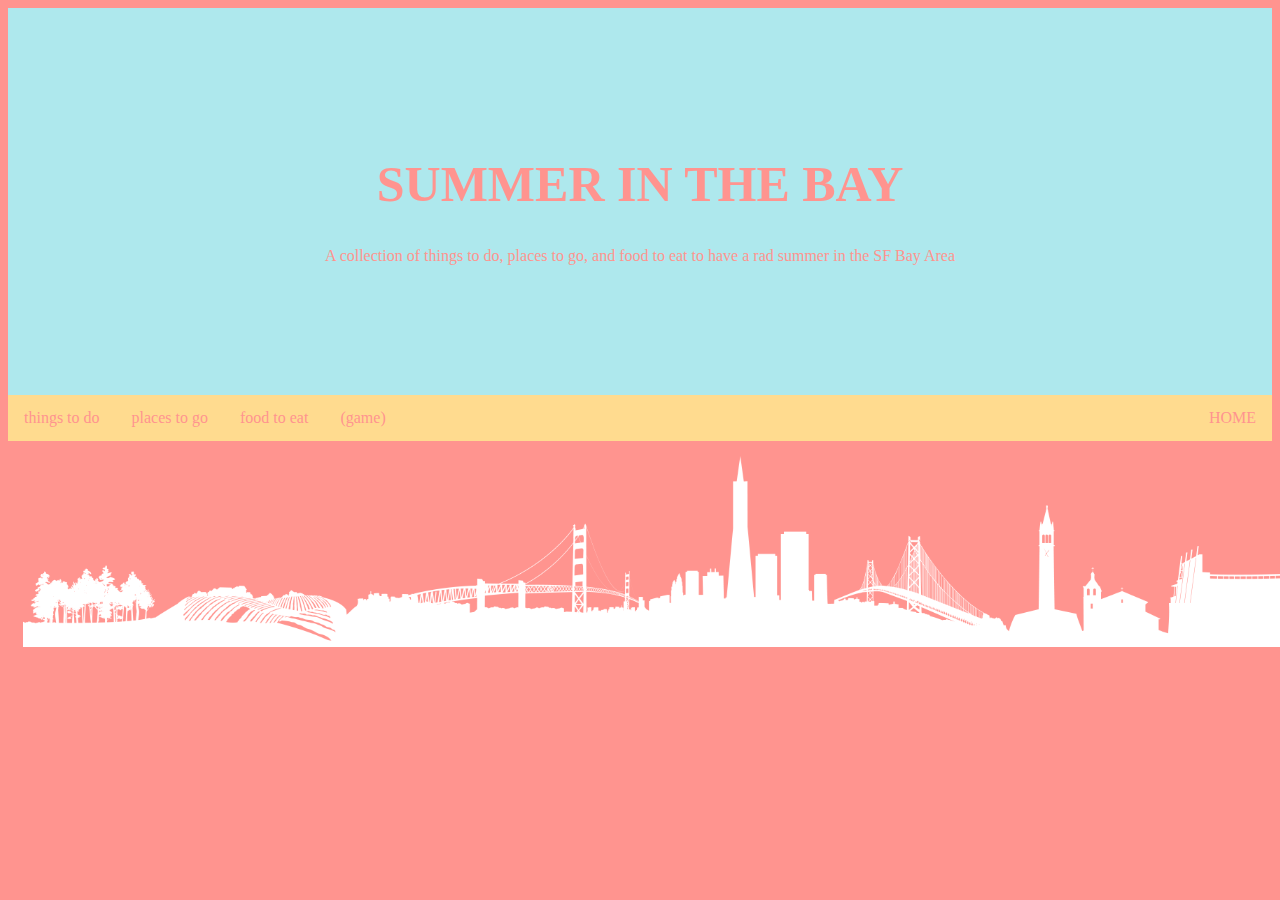
<file: index.html>
<!DOCTYPE html>
<html>
<head>

</head>
<body>

<div class="header">
    <h1>SUMMER IN THE BAY</h1>
    <link rel="stylesheet" href="styles.css">
    <p>A collection of things to do, places to go, and food to eat to have a rad summer in the SF Bay Area</p>
</div>

<div class="topnav">
    <a href="things.html">things to do</a>
    <a href="places.html">places to go</a>
    <a href="food.html">food to eat</a>
    <a href="game.html">(game)</a>
    <a href="index.html" style="float:right">HOME</a>
</div>

<div class="skyline">
    <img src="skyline.png" alt="Bay Skyline Drawing" width="1400">
</div>

</body>
</html>
</file>
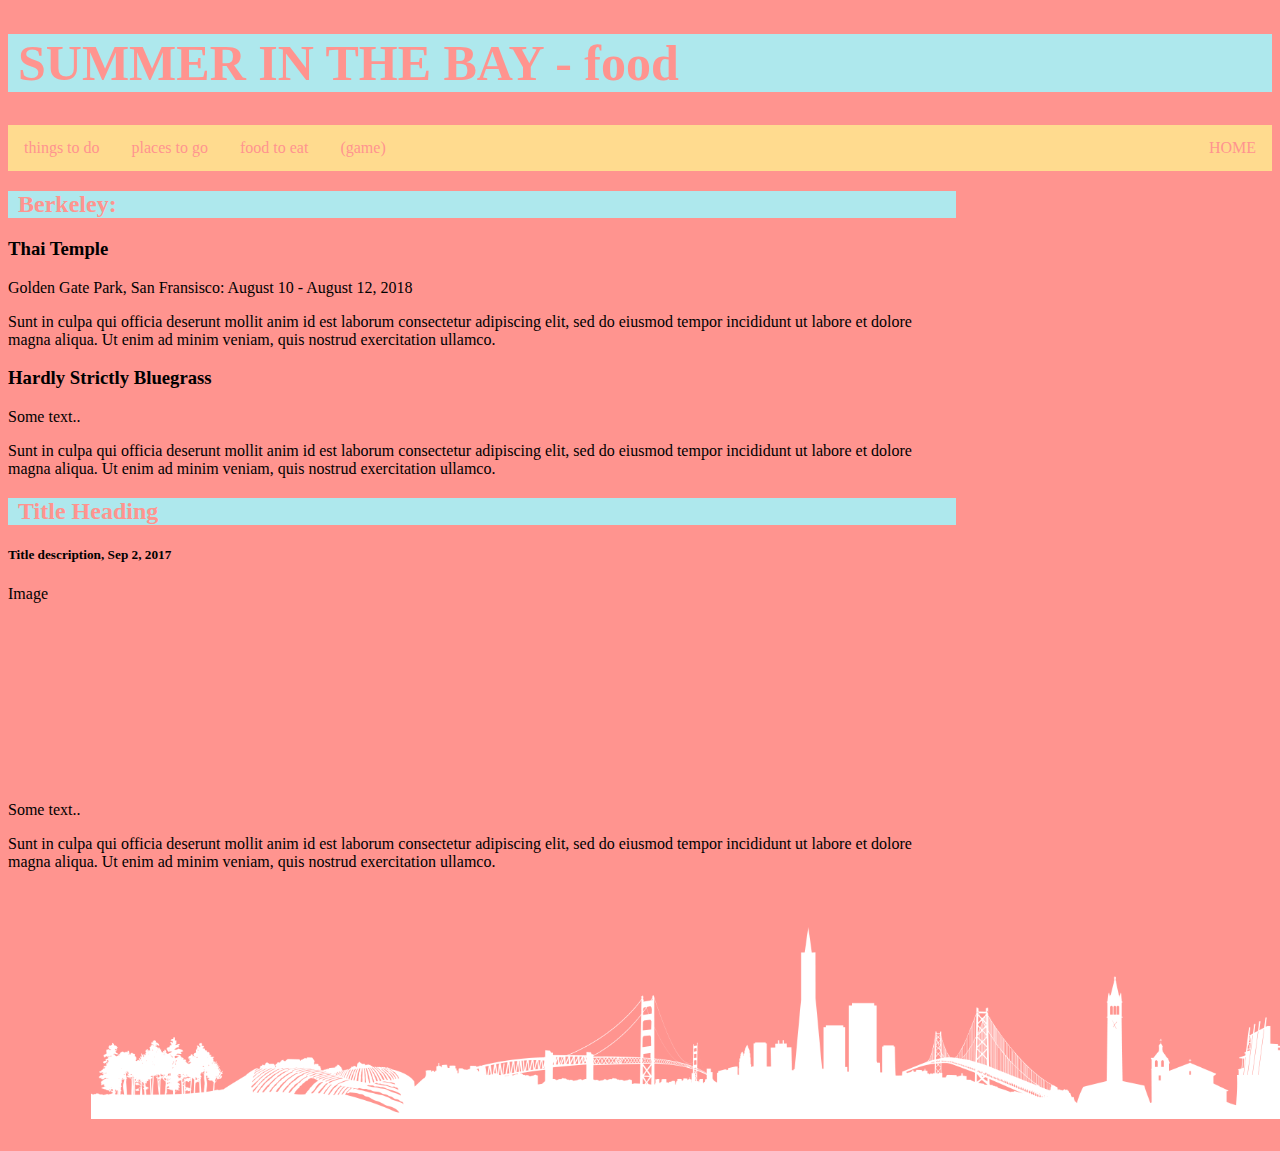
<file: food.html>
<!DOCTYPE html>
<html>
<head>
    <style>
        * {
            box-sizing: border-box;
        }

        body {


            background: #FF948F;
        }

        /* Header/Blog Title */
        .header {
            font-family: Merriweather;
            padding: 0px 10px 0px 10px;
            text-align: left;
            background: #AEE8ED;
            color: #FF948F;

        }

        .header h1 {
            font-family: Oswald;
            font-size: 50px;
        }
        .header h2 {
            font-family: Oswald;
            text-align: left;
        }


        /* Style the top navigation bar */
        .topnav {
            overflow: hidden;
            background-color: #FFDB8F;

        }

        /* Style the topnav links */
        .topnav a {
            float: left;
            display: block;
            color: #FF948F;
            text-align: center;
            padding: 14px 16px;
            text-decoration: none;
            font-family: Oswald;
        }

        /* Change color on hover */
        .topnav a:hover {
            background-color: #FF948F;
            color: #FFDB8F;

        }

        p {
            font-family: Merriweather;

        }

        h3 {
            font-family: Merriweather;
            font-weight: bold;

        }

        h5 {
            font-family: Merriweather;

        }

        /* Create two unequal columns that floats next to each other */
        /* Left column */
        .leftcolumn {
            float: left;
            width: 75%;
        }

        /* Right column */
        .rightcolumn {
            float: left;
            width: 25%;
            background-color: #f1f1f1;
            padding-left: 20px;
        }


        }

        /* Add a card effect for articles */
        .card {

            padding: 20px;
            margin-top: 20px;
        }

        /* Clear floats after the columns */
        .row:after {
            content: "";
            display: table;
            clear: both;
        }

        /* Footer */
        .footer {
            padding: 20px;
            margin: auto;
            margin-top: 20px;
            width: 90%;

        }

        /* Responsive layout - when the screen is less than 800px wide, make the two columns stack on top of each other instead of next to each other */
        @media (max-width: 800px) {
            .leftcolumn, .rightcolumn {
                width: 100%;
                padding: 0;
            }
        }

        /* Responsive layout - when the screen is less than 400px wide, make the navigation links stack on top of each other instead of next to each other */
        @media (max-width: 400px) {
            .topnav a {
                float: none;
                width: 100%;
            }
        }
    </style>
</head>
<body>

<div class="header">
    <h1>SUMMER IN THE BAY - food</h1>

</div>

<div class="topnav">
    <a href="things.html">things to do</a>
    <a href="places.html">places to go</a>
    <a href="food.html">food to eat</a>
    <a href="game.html">(game)</a>
    <a href="index.html" style="float:right">HOME</a>
</div>



<div class="row">
    <div class="leftcolumn">
        <div class="card">
            <div class="header">
                <h2>Berkeley:</h2>
            </div>
            <h3> Thai Temple</h3>
            <p>Golden Gate Park, San Fransisco: August 10 - August 12, 2018</p>
            <p>Sunt in culpa qui officia deserunt mollit anim id est laborum consectetur adipiscing elit, sed do eiusmod tempor incididunt ut labore et dolore magna aliqua. Ut enim ad minim veniam, quis nostrud exercitation ullamco.</p>
            <h3> Hardly Strictly Bluegrass</h3>
            <p>Some text..</p>
            <p>Sunt in culpa qui officia deserunt mollit anim id est laborum consectetur adipiscing elit, sed do eiusmod tempor incididunt ut labore et dolore magna aliqua. Ut enim ad minim veniam, quis nostrud exercitation ullamco.</p>


        </div>
        <div class="card">
            <div class="header">
                <h2>Title Heading</h2>
            </div>
            <h5>Title description, Sep 2, 2017</h5>
            <div class="fakeimg" style="height:200px;">Image</div>
            <p>Some text..</p>
            <p>Sunt in culpa qui officia deserunt mollit anim id est laborum consectetur adipiscing elit, sed do eiusmod tempor incididunt ut labore et dolore magna aliqua. Ut enim ad minim veniam, quis nostrud exercitation ullamco.</p>
        </div>
    </div>


</div>
</div>


<div class="footer">

    <img src="skyline.png" alt="Bay Skyline Drawing" width="1400">

</div>

</body>
</html>
</file>
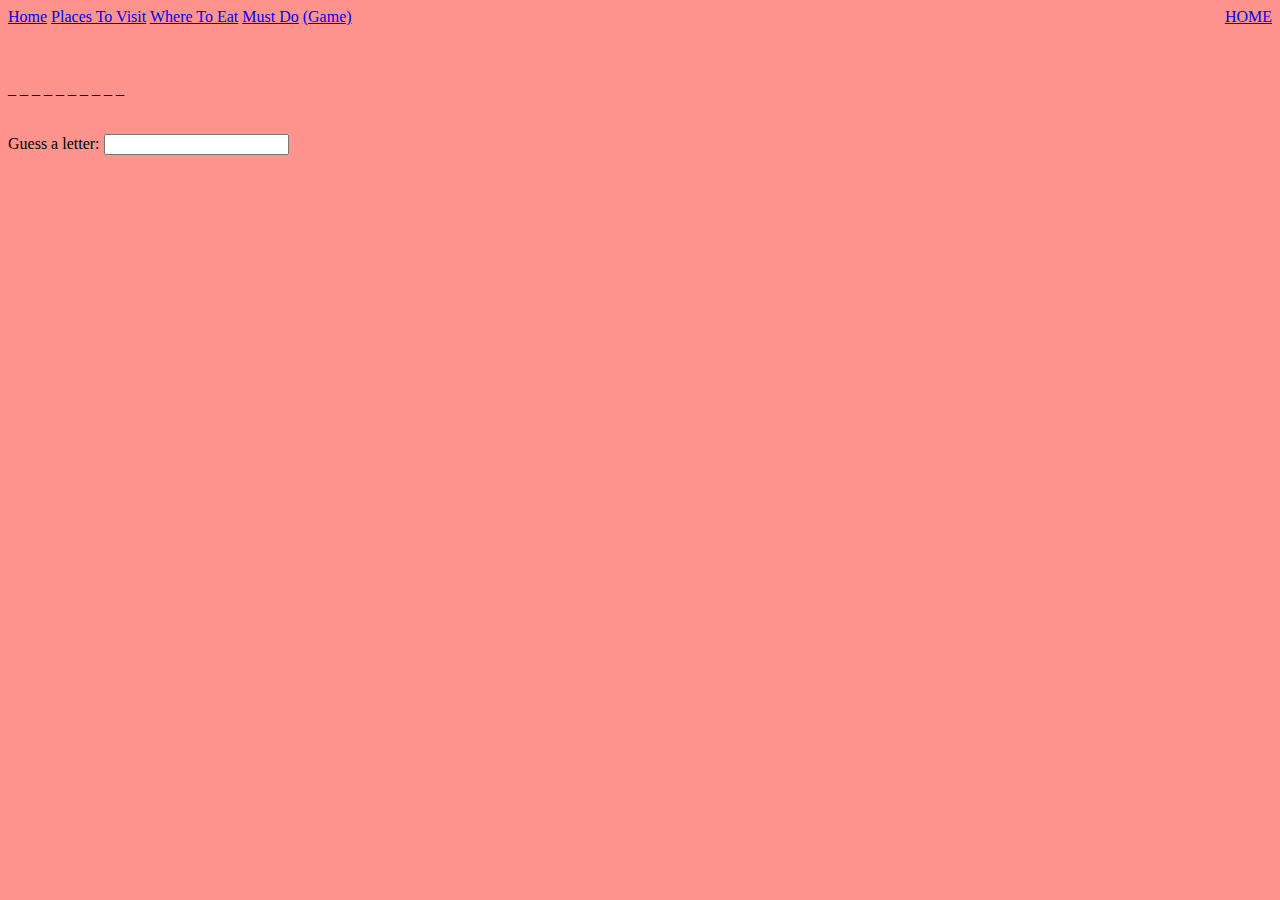
<file: game.html>
<!DOCTYPE html>
<html lang="en">
<head>
    <meta charset="UTF-8">
    <meta name="viewport" content="width=device-width">
    <title>(Game)</title>
    <link rel="stylesheet" href="styles.css">
</head>
<body>
<div class="nav-bar">
    <a class="active" href="index.html">Home</a>
    <a href="things.html">Places To Visit</a>
    <a href="places.html">Where To Eat</a>
    <a href="food.html"> Must Do</a>
    <a href="game.html">(Game)</a>
    <a href="index.html" style="float:right">HOME</a>
    <br>
    <br>
    <br>
    <br>

    <div id="guess_display"></div>


    <form id="guess_form">
        <br>
        <br>
        <label>Guess a letter:
            <input type="text" id="guess_input">
        </label>
    </form>

    <div id="guess_status"></div>

    <script>
        // Store DOM elements in variables
        var guessForm = document.getElementById("guess_form");
        var guessDisplay = document.getElementById("guess_display");
        var guessInput = document.getElementById("guess_input");
        var guessStatus = document.getElementById("guess_status");


        // Initialize game state variables
        var secretWord = "california";
        var guessedWord = [];
        var guessedLetters = [];
        for (var i = 0; i < secretWord.length; i++) {
            guessedWord[i] = "_";
        }

        // Returns true if its a correct guess -
        //  if the letter is anywhere in the word
        // Also updates guessedWord and guessedLetters
        var checkLetterGuess = function(letter) {
            var bool = false;
            for (var i = 0; i < secretWord.length; i++) {
                if (secretWord.charAt(i) === letter) {
                    guessedWord[i] = letter;

                    bool = true;

                }
                guessedLetters.push(letter);

            }
            return bool;
        };

        // Returns true if they guessed the whole word
        var hasWon = function() {
            for (var i = 0; i < secretWord.length; i++) {
                if (secretWord.charAt(i) === guessedWord[i]) {/*return true;*/
                }
            }

        };


        var displayGuessedWord = function() {
            guessDisplay.innerHTML = guessedWord.join(" ");
        };


        guessForm.addEventListener("submit", function(event) {
            event.preventDefault();
            var foundLetter = checkLetterGuess(guessInput.value);
            if (foundLetter) {
                guessStatus.innerHTML = "Yay you found one!";
            } else {
                guessStatus.innerHTML = "Wroooong";
            }
            if (hasWon()) {
                guessStatus.innerHTML += "WOOO WINNER WINNER!";
            }
            displayGuessedWord();
            guessInput.value = "";
        });
        displayGuessedWord();

        // Step 0: Read through the code and understand it
        // Step 1: Implement guessLetter
        // Step 2: Implement hasWon
        // Bonus Steps:
        // - Randomly generate a word for each game
        //   by pulling from an array
        // - Come up with a scoring mechanism --
        //    you can declare game over in a # of guesses
        //    or just track number of guesses and display it
        // - Display the letters they've already guessed
        // - Implement error checking for duplicate guesses
        // - Make way cooler win and lose states!

    </script>
</div>
</body>
</html>
</file>
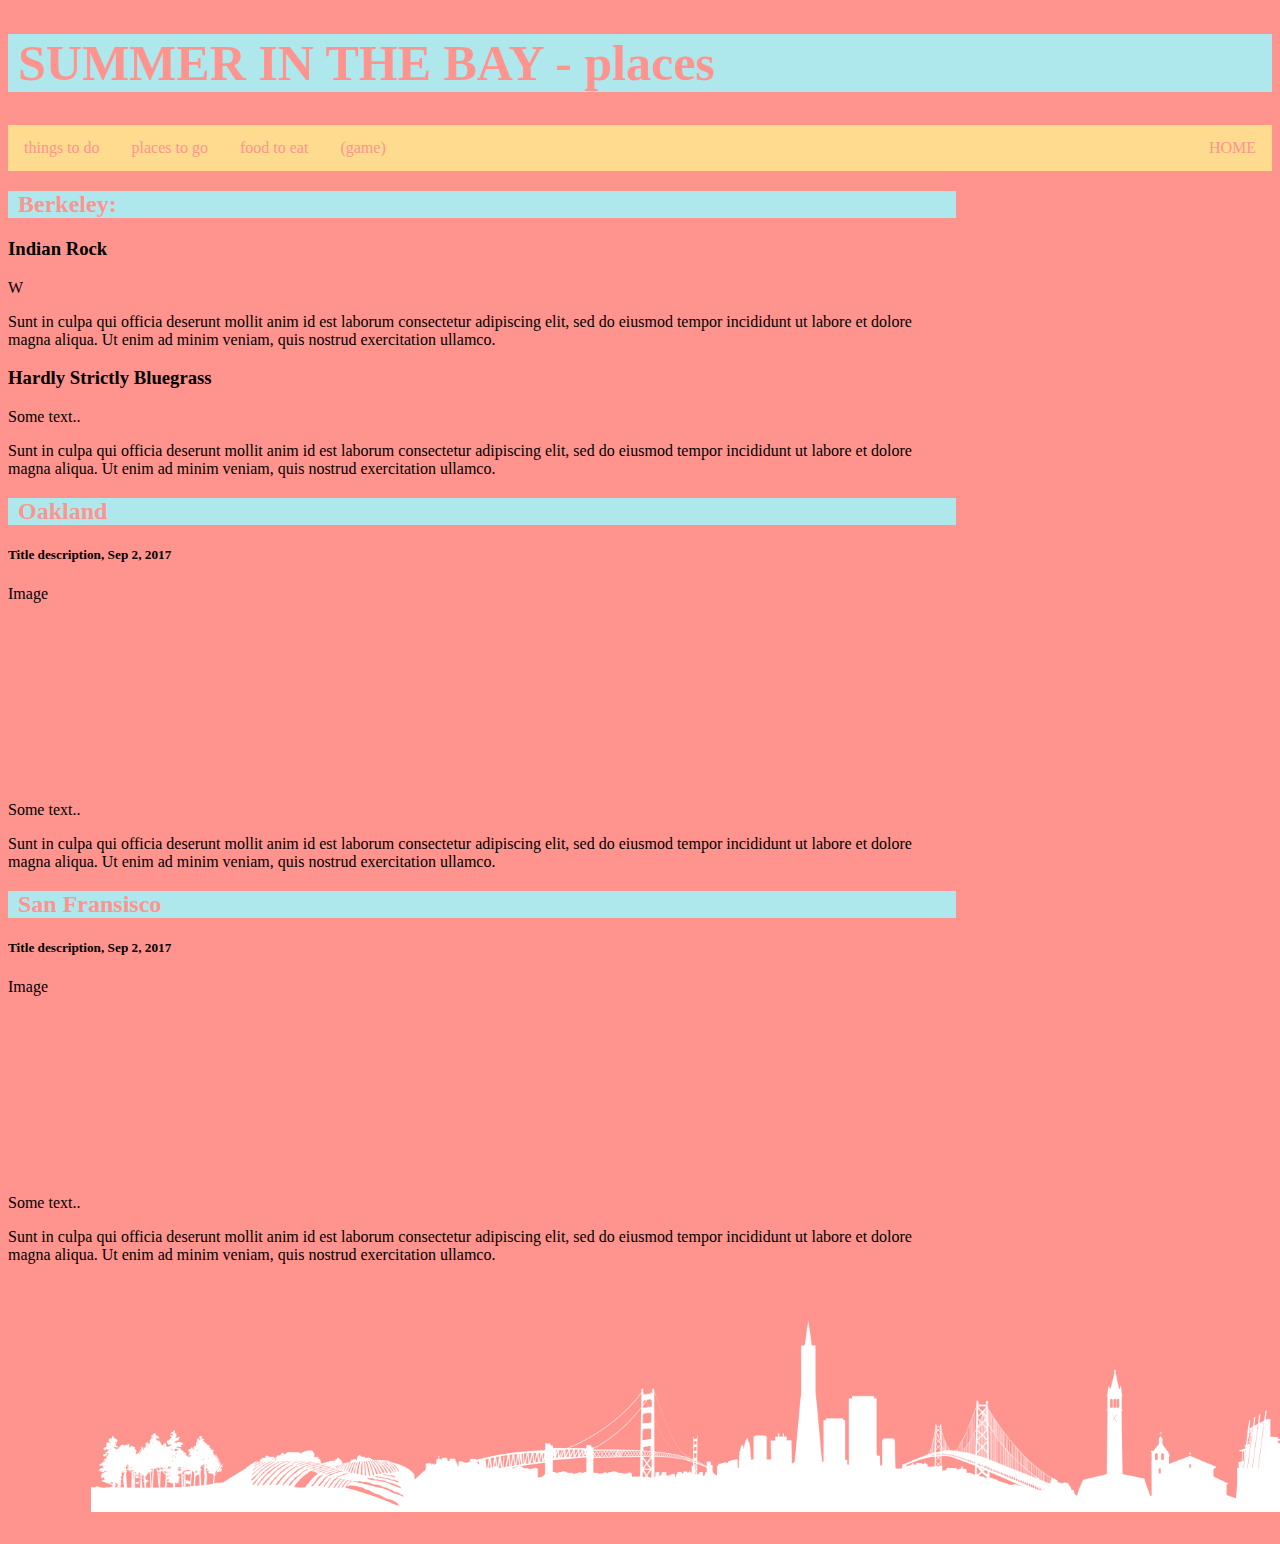
<file: places.html>
<!DOCTYPE html>
<html>
<head>
    <style>
        * {
            box-sizing: border-box;
        }

        body {


            background: #FF948F;
        }

        /* Header/Blog Title */
        .header {
            font-family: Merriweather;
            padding: 0px 10px 0px 10px;
            text-align: left;
            background: #AEE8ED;
            color: #FF948F;

        }

        .header h1 {
            font-family: Oswald;
            font-size: 50px;
        }
        .header h2 {
            font-family: Oswald;
            text-align: left;
        }


        /* Style the top navigation bar */
        .topnav {
            overflow: hidden;
            background-color: #FFDB8F;

        }

        /* Style the topnav links */
        .topnav a {
            float: left;
            display: block;
            color: #FF948F;
            text-align: center;
            padding: 14px 16px;
            text-decoration: none;
            font-family: Oswald;
        }

        /* Change color on hover */
        .topnav a:hover {
            background-color: #FF948F;
            color: #FFDB8F;

        }

        p {
            font-family: Merriweather;

        }

        h3 {
            font-family: Merriweather;
            font-weight: bold;

        }

        h5 {
            font-family: Merriweather;

        }

        /* Create two unequal columns that floats next to each other */
        /* Left column */
        .leftcolumn {
            float: left;
            width: 75%;
        }

        /* Right column */
        .rightcolumn {
            float: left;
            width: 25%;
            background-color: #f1f1f1;
            padding-left: 20px;
        }


        }

        /* Add a card effect for articles */
        .card {

            padding: 20px;
            margin-top: 20px;
        }

        /* Clear floats after the columns */
        .row:after {
            content: "";
            display: table;
            clear: both;
        }

        /* Footer */
        .footer {
            padding: 20px;
            margin: auto;
            margin-top: 20px;
            width: 90%;

        }

        /* Responsive layout - when the screen is less than 800px wide, make the two columns stack on top of each other instead of next to each other */
        @media (max-width: 800px) {
            .leftcolumn, .rightcolumn {
                width: 100%;
                padding: 0;
            }
        }

        /* Responsive layout - when the screen is less than 400px wide, make the navigation links stack on top of each other instead of next to each other */
        @media (max-width: 400px) {
            .topnav a {
                float: none;
                width: 100%;
            }
        }
    </style>
</head>
<body>

<div class="header">
    <h1>SUMMER IN THE BAY - places</h1>

</div>

<div class="topnav">
    <a href="things.html">things to do</a>
    <a href="places.html">places to go</a>
    <a href="food.html">food to eat</a>
    <a href="game.html">(game)</a>
    <a href="index.html" style="float:right">HOME</a>
</div>



<div class="row">
    <div class="leftcolumn">
        <div class="card">
            <div class="header">
                <h2>Berkeley:</h2>
            </div>
            <h3> Indian Rock</h3>
            <p>W</p>
            <p>Sunt in culpa qui officia deserunt mollit anim id est laborum consectetur adipiscing elit, sed do eiusmod tempor incididunt ut labore et dolore magna aliqua. Ut enim ad minim veniam, quis nostrud exercitation ullamco.</p>
            <h3> Hardly Strictly Bluegrass</h3>
            <p>Some text..</p>
            <p>Sunt in culpa qui officia deserunt mollit anim id est laborum consectetur adipiscing elit, sed do eiusmod tempor incididunt ut labore et dolore magna aliqua. Ut enim ad minim veniam, quis nostrud exercitation ullamco.</p>


        </div>
        <div class="card">
            <div class="header">
                <h2>Oakland</h2>
            </div>
            <h5>Title description, Sep 2, 2017</h5>
            <div class="fakeimg" style="height:200px;">Image</div>
            <p>Some text..</p>
            <p>Sunt in culpa qui officia deserunt mollit anim id est laborum consectetur adipiscing elit, sed do eiusmod tempor incididunt ut labore et dolore magna aliqua. Ut enim ad minim veniam, quis nostrud exercitation ullamco.</p>
        </div>

        <div class="card">
            <div class="header">
                <h2>San Fransisco</h2>
            </div>
            <h5>Title description, Sep 2, 2017</h5>
            <div class="fakeimg" style="height:200px;">Image</div>
            <p>Some text..</p>
            <p>Sunt in culpa qui officia deserunt mollit anim id est laborum consectetur adipiscing elit, sed do eiusmod tempor incididunt ut labore et dolore magna aliqua. Ut enim ad minim veniam, quis nostrud exercitation ullamco.</p>
        </div>
    </div>


</div>
</div>


<div class="footer">

    <img src="skyline.png" alt="Bay Skyline Drawing" width="1400">

</div>

</body>
</html>
</file>
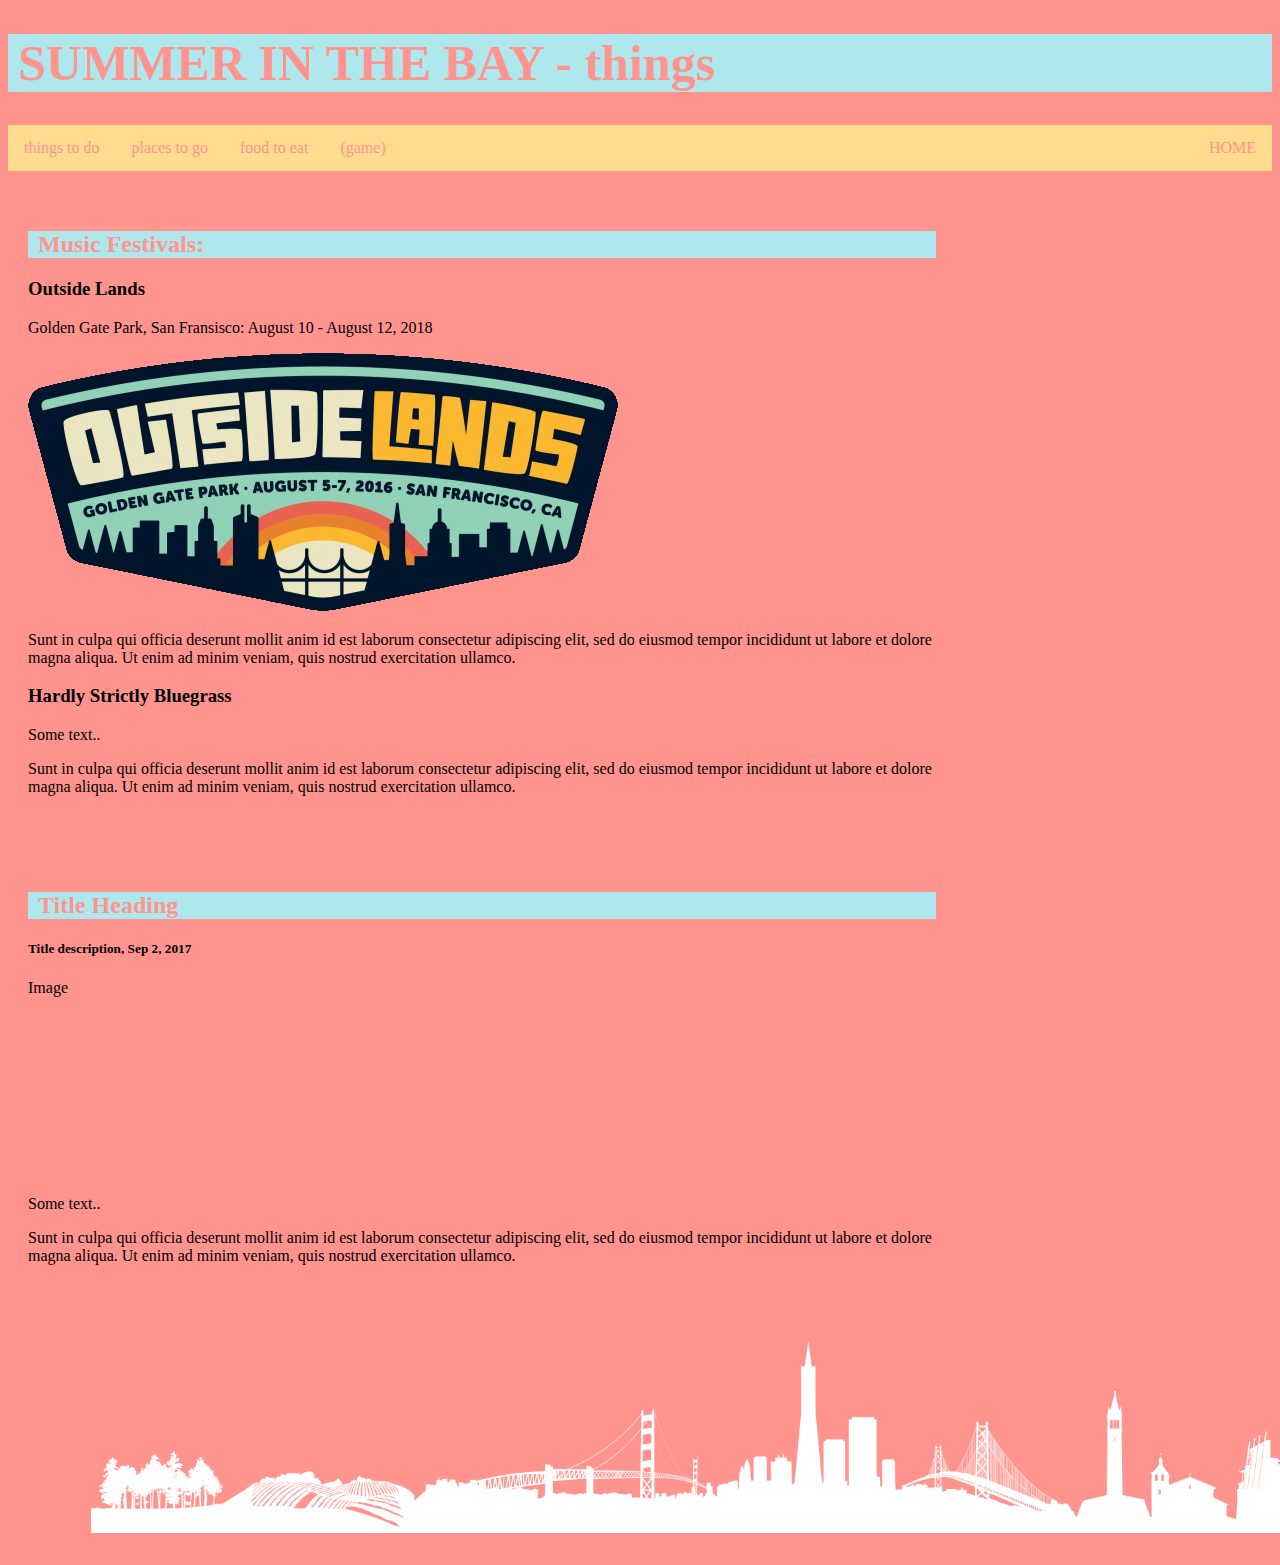
<file: things.html>
<!DOCTYPE html>
<html>
<head>
    <style>
        * {
            box-sizing: border-box;
        }

        body {


            background: #FF948F;
        }

        /* Header/Blog Title */
        .header {
            font-family: Merriweather;
            padding: 0px 10px 0px 10px;
            text-align: left;
            background: #AEE8ED;
            color: #FF948F;

        }

        .header h1 {
            font-family: Oswald;
            font-size: 50px;
        }
        .header h2 {
            font-family: Oswald;
            text-align: left;
        }


        /* Style the top navigation bar */
        .topnav {
            overflow: hidden;
            background-color: #FFDB8F;

        }

        /* Style the topnav links */
        .topnav a {
            float: left;
            display: block;
            color: #FF948F;
            text-align: center;
            padding: 14px 16px;
            text-decoration: none;
            font-family: Oswald;
        }

        /* Change color on hover */
        .topnav a:hover {
            background-color: #FF948F;
            color: #FFDB8F;

        }

        p {
            font-family: Merriweather;

        }

        h3 {
            font-family: Merriweather;
            font-weight: bold;

        }

        h5 {
            font-family: Merriweather;

        }

        /* Create two unequal columns that floats next to each other */
        /* Left column */
        .leftcolumn {
            float: left;
            width: 75%;
        }

        /* Right column */
        .rightcolumn {
            float: left;
            width: 25%;
            background-color: #f1f1f1;
            padding-left: 20px;
        }




        /* Add a card effect for articles */
        .card {

            padding: 20px;
            margin-top: 20px;
        }

        /* Clear floats after the columns */
        .row:after {
            content: "";
            display: table;
            clear: both;
        }

        /* Footer */
        .footer {
            padding: 20px;
            margin: auto;
            margin-top: 20px;
            width: 90%;

        }

        /* Responsive layout - when the screen is less than 800px wide, make the two columns stack on top of each other instead of next to each other */
        @media (max-width: 800px) {
            .leftcolumn, .rightcolumn {
                width: 100%;
                padding: 0;
            }
        }

        /* Responsive layout - when the screen is less than 400px wide, make the navigation links stack on top of each other instead of next to each other */
        @media (max-width: 400px) {
            .topnav a {
                float: none;
                width: 100%;
            }
        }
    </style>
</head>
<body>

<div class="header">
    <h1>SUMMER IN THE BAY - things</h1>

</div>

<div class="topnav">
    <a href="things.html">things to do</a>
    <a href="places.html">places to go</a>
    <a href="food.html">food to eat</a>
    <a href="game.html">(game)</a>
    <a href="index.html" style="float:right">HOME</a>
</div>



<div class="row">
    <div class="leftcolumn">
        <div class="card">
            <div class="header">
                <h2>Music Festivals:</h2>
            </div>
            <h3> Outside Lands</h3>
            <p>Golden Gate Park, San Fransisco: August 10 - August 12, 2018</p>
            <img alt="Outside Lands Logo" src="OutsideLandsLogo.png" >
            <p>Sunt in culpa qui officia deserunt mollit anim id est laborum consectetur adipiscing elit, sed do eiusmod tempor incididunt ut labore et dolore magna aliqua. Ut enim ad minim veniam, quis nostrud exercitation ullamco.</p>
            <h3> Hardly Strictly Bluegrass</h3>
            <p>Some text..</p>
            <p>Sunt in culpa qui officia deserunt mollit anim id est laborum consectetur adipiscing elit, sed do eiusmod tempor incididunt ut labore et dolore magna aliqua. Ut enim ad minim veniam, quis nostrud exercitation ullamco.</p>


        </div>
        <div class="card">
            <div class="header">
                <h2>Title Heading</h2>
            </div>
            <h5>Title description, Sep 2, 2017</h5>
            <div class="fakeimg" style="height:200px;">Image</div>
            <p>Some text..</p>
            <p>Sunt in culpa qui officia deserunt mollit anim id est laborum consectetur adipiscing elit, sed do eiusmod tempor incididunt ut labore et dolore magna aliqua. Ut enim ad minim veniam, quis nostrud exercitation ullamco.</p>
        </div>
    </div>


    </div>
</div>


<div class="footer">

    <img src="skyline.png" alt="Bay Skyline Drawing" width="1400">

</div>

</body>
</html>
</file>
<file: styles.css>
* {
    box-sizing: border-box;
}

body {


    background: #FF948F;
}

/* Header/Blog Title */
.header {
    font-family: Merriweather;
    padding: 9%;
    text-align: center;
    background: #AEE8ED;
    color: #FF948F;
    margin: 0;
    border: none;
}

.header h1 {
    font-family: Oswald;
    font-size: 50px;
}
.header h2 {
    font-family: Oswald;
    text-align: left;
}


/* Style the top navigation bar */
.topnav {
    overflow: hidden;
    background-color: #FFDB8F;

}

/* Style the topnav links */
.topnav a {
    float: left;
    display: block;
    color: #FF948F;
    text-align: center;
    padding: 14px 16px;
    text-decoration: none;
    font-family: Oswald;
}

/* Change color on hover */
.topnav a:hover {
    background-color: #FF948F;
    color: #FFDB8F;

}
.skyline {
    padding: 15px;
    margin: auto;


}

/* Create two unequal columns that floats next to each other */
/* Left column */
.leftcolumn {
    float: left;
    width: 75%;
}

/* Right column */
.rightcolumn {
    float: left;
    width: 25%;
    background-color: #f1f1f1;
    padding-left: 20px;
}

/* Fake image */
.fakeimg {
    background-color: #aaa;
    width: 100%;
    padding: 20px;
}

/* Add a card effect for articles */
.card {
    background-color: white;
    padding: 20px;
    margin-top: 20px;
}

/* Clear floats after the columns */
.row:after {
    content: "";
    display: table;
    clear: both;
}

/* Footer */
.footer {
    padding: 20px;
    text-align: center;
    background: #ddd;
    margin-top: 20px;
}

/* Responsive layout - when the screen is less than 800px wide, make the two columns stack on top of each other instead of next to each other */
@media (max-width: 800px) {
    .leftcolumn, .rightcolumn {
        width: 100%;
        padding: 0;
    }
}

/* Responsive layout - when the screen is less than 400px wide, make the navigation links stack on top of each other instead of next to each other */
@media (max-width: 400px) {
    .topnav a {
        float: none;
        width: 100%;
    }
}
</style>
</file>
